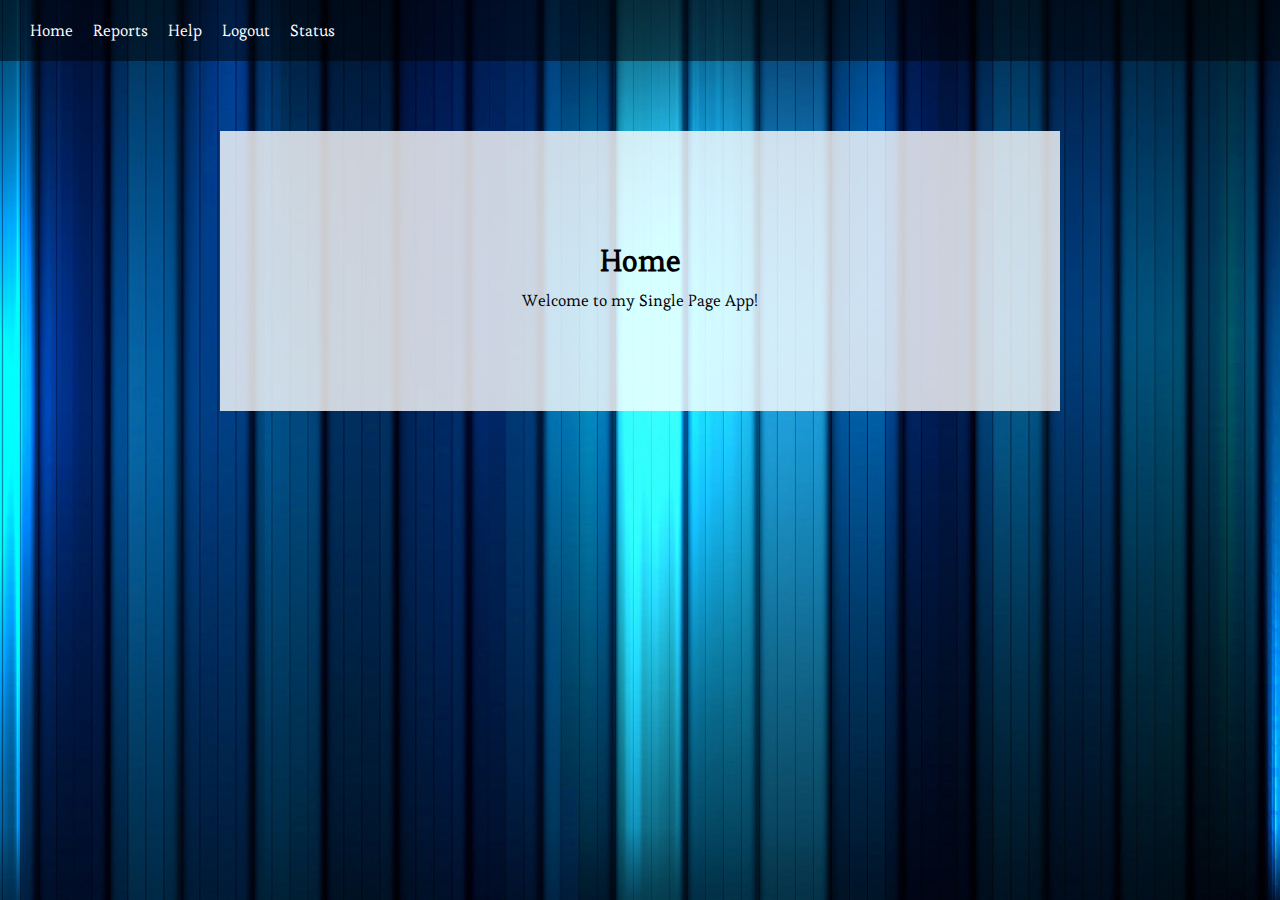
<file: index.html>
<!DOCTYPE html>
<html>
<head>
	<title></title>
	<link rel="stylesheet" type="text/css" href="reset.css">
	<link href="https://fonts.googleapis.com/css?family=Esteban" rel="stylesheet">
	<link rel="stylesheet" type="text/css" href="styles.css">
</head>
<body>
<nav>
	<!-- <a href="home.html">Home</a> -->
	<!-- <a href="about.html">About</a> -->
	<!-- <a href="contact.html">Contact</a> -->
</nav>

<div class="main-container">

	<div class="content">
		<div class="main">
			<h1>Home</h1>
			<p>Welcome to my Single Page App!</p>
		</div>
	</div>
</div>

<script src="https://ajax.googleapis.com/ajax/libs/jquery/3.1.1/jquery.min.js"></script>
<script type="text/javascript" src="script.js" ></script>
</body>
</html>
</file>
<file: styles.css>
body{
	background: url('bg2.jpg') no-repeat center center fixed;
	background-size: cover;
    -webkit-background-size: cover;
    -moz-background-size: cover;
    -o-background-size: cover;
}

nav{
	padding: 20px;
    background: rgba(0,0,0,0.5);
    position: relative;
}

.main-container{
    margin: 0px auto;
    position: relative;
    top: 70px;
    padding: 100px;
    background: rgba(255,255,255,0.8);
    text-align: center;
    font-family: 'Esteban', serif;
    width: 50%;
}

.main h1{
	font-size: 30px;
    font-family: 'Esteban', serif;		
    padding: 10px 0px;
}
.main p{
	font-size: 16px;
    font-family: 'Esteban', serif;	
}

nav > a{
    font-family: 'Esteban', serif;	
    color: white;
    text-decoration: none;
    padding: 20px 10px;
}


a:hover{
	/*text-decoration: underline;*/
	color:lightgrey;
}

.Homedropdown{
    position: absolute;
    width: 125px;
    height: 100px;
    padding:5px;
    background-color: black;
    left: 15px;
    z-index: 10;
}


.Homedropdown a{
    font-family: 'Esteban', serif;  
    color: white;
    text-decoration: none;  
    display: block; 
    padding: 5px 0px; 
}

.Reportsdropdown{
    position: absolute;
    width: 125px;
    height: 30px;
    padding:5px;
    background-color: black;
    left: 85px;
    z-index: 10;
}

.Reportsdropdown a{
    font-family: 'Esteban', serif;  
    color: white;
    text-decoration: none;  
    display: block; 
    padding: 5px 0px; 
}

.Statusdropdown{
    position: absolute;
    width: 125px;
    height: 125px;
    padding:5px;
    background-color: black;
    left: 285px;
    z-index: 10;
}

.Statusdropdown a{
    font-family: 'Esteban', serif;  
    color: white;
    text-decoration: none;  
    display: block; 
    padding: 5px 0px; 
}

.Statusdropdown a:hover{
    color: lightgrey;
}
.Reportsdropdown a:hover{
    color: lightgrey;
}
.Homedropdown a:hover{
    color: lightgrey;
}
@media(max-width: 450px){
	.main-container{
		padding:50px;
	}
}

/*font-family: 'Exo 2', sans-serif;*/
</file>
